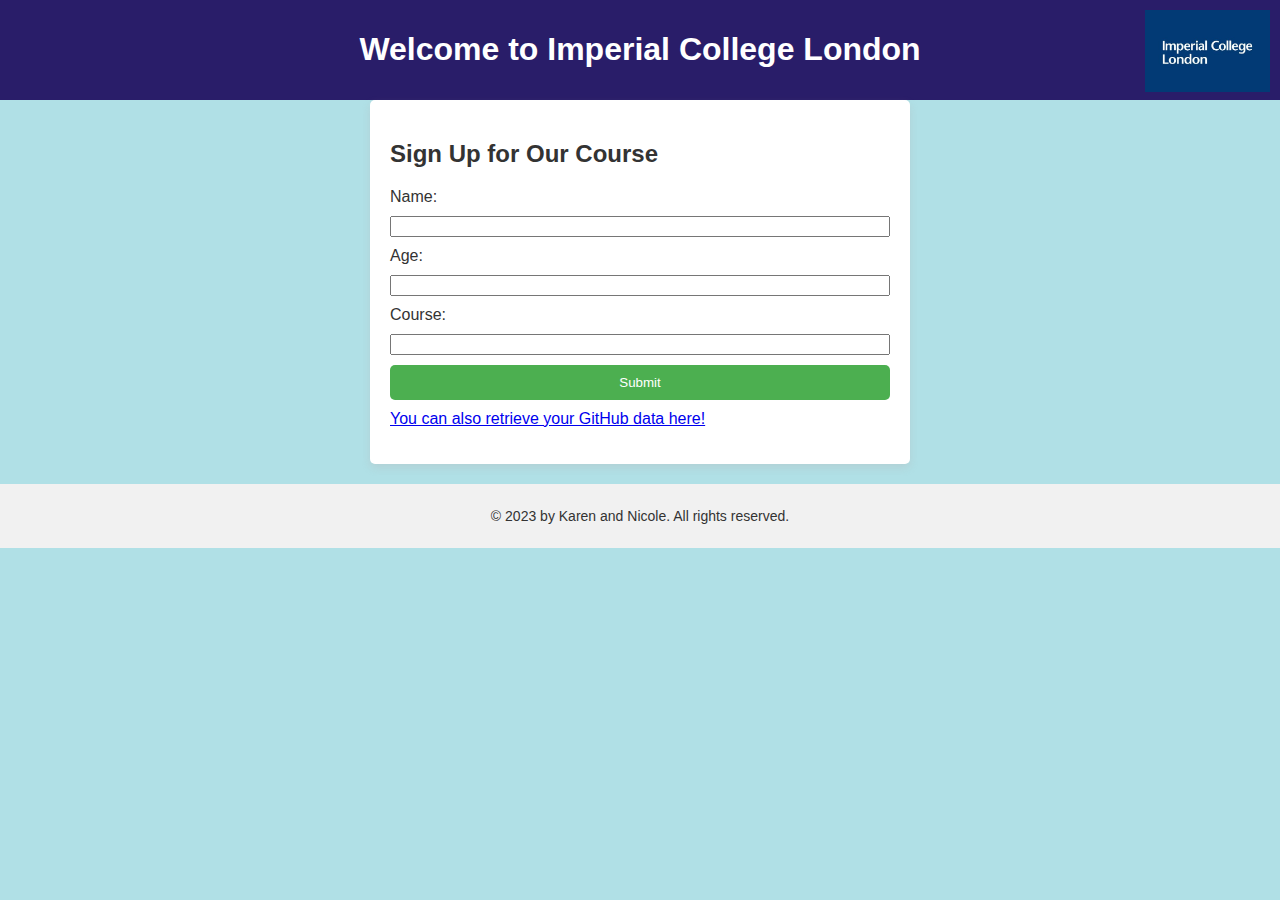
<file: api/templates/index.html>
<html lang="en">
<head>
    <meta charset="UTF-8">
    <meta http-equiv="X-UA-Compatible" content="IE=edge">
    <meta name="viewport" content="width=device-width, initial-scale=1.0">
    <title> Imperial College London</title>
    <link rel="apple-touch-icon" href="favicon.ico" type="image/x-icon">
    <style>
        body {
        margin:0;
        font-family: Arial, sans-serif;
        background-color: powderblue;
        color: #333;
        }

        header {
        background-color: #291d69;
        color: white;
        padding: 10px 0;
        text-align: center;
        }

        .logo-container {
            position: fixed;
            top: 10px;
            right: 10px;
            z-index: 1000;
        }

        .logo-img {
            width: 125px;
            height: auto;
        }

        .form-container {
            background-color: white;
            padding: 20px;
            border-radius: 5px;
            max-width: 500px;
            margin: auto;
            box-shadow: 0 4px 8px 0 rgba(185, 151, 151, 0.2);
        }

        form {
        display: grid;
        gap: 10px;
        }

        input[type="submit"] {
        background-color: #4CAF50;
        color: white;
        border: none;
        padding: 10px;
        border-radius: 5px;
        cursor: pointer;
        }

        input[type="submit"]:hover {
        background-color: #45a049;
        }

        .footer {

            margin-top: 20px;

            padding: 10px; /* more padding for larger area */

            background-color: #f1f1f1; /* neutral color */

            text-align: center;

            font-size: 0.875rem;

        }

    </style>

</head>



<body>

    <header>

        <h1>Welcome to Imperial College London</h1>

    </header>



    <div class="logo-container">
        <img src="Logo.png" alt="Imperial College London Logo" class="logo-img">
    </div>


    <div class="main-content">
        <div class="form-container">
            <h2>Sign Up for Our Course</h2> <!-- Add heading for form -->
            <form action="/submit" method="post">
                <label for="namefield">Name:</label>
                <input type="text" id="namefield" name="name" required>
                <label for="agefield">Age:</label>
                <input type="number" id="agefield" name="age" required>
                <label for="coursefield">Course:</label>
                <input type="text" id="coursefield" name="course" required>
                <input type="submit" value="Submit">
                <a href=" {{ url_for('form') }}"> You can also retrieve your GitHub data here! </a>
            </form>
        </div>
    </div>

    <div class="footer">
        <p>&copy; 2023 by Karen and Nicole. All rights reserved.</p>
    </div>

</body>

</html>
</file>
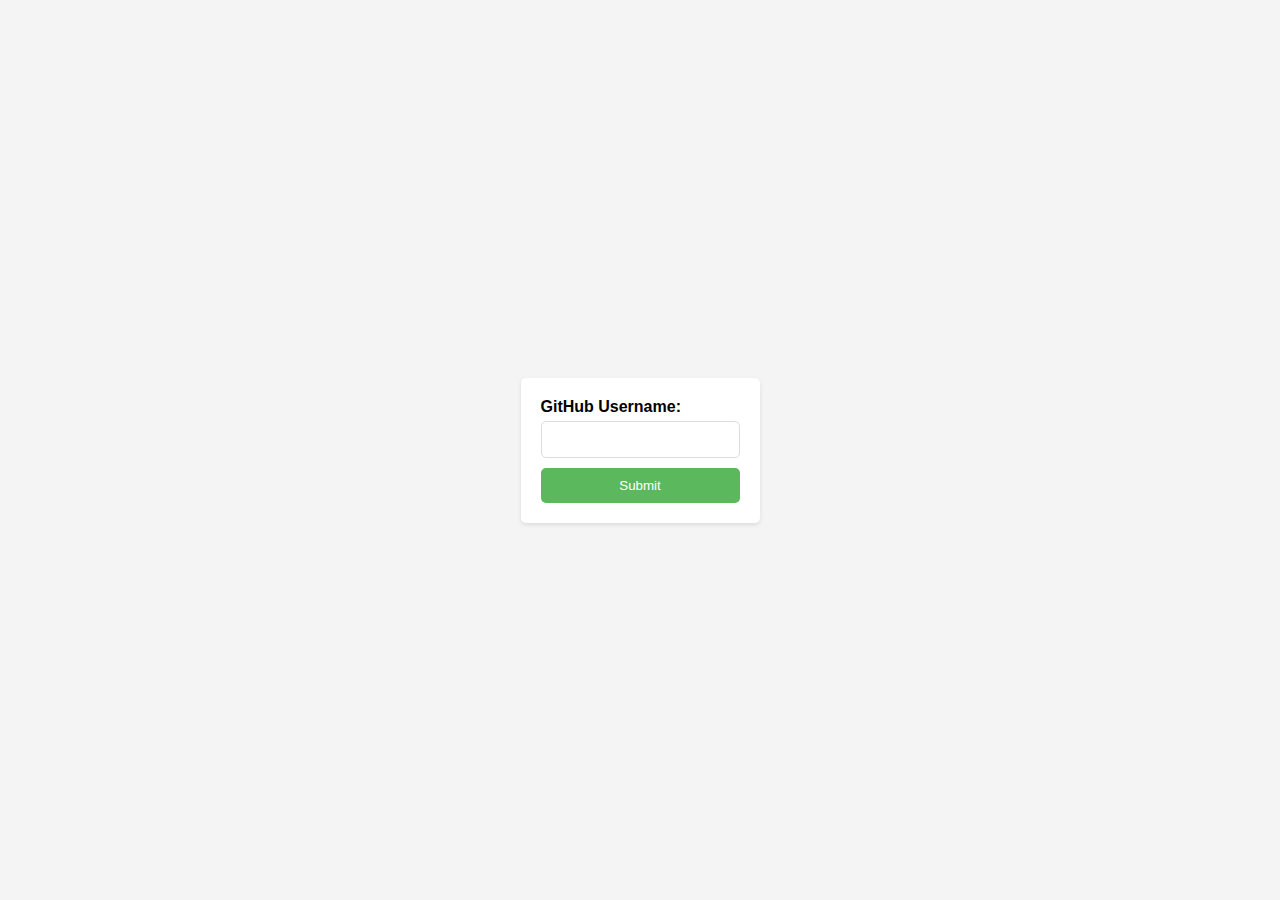
<file: api/templates/newpage.html>
<!DOCTYPE html>
<html lang="en">
<head>
    <meta charset="UTF-8">
    <title>GitHub Username Form</title>

    <style>
        body {
            font-family: Arial, sans-serif;
            background-color: #f4f4f4;
            display: flex;
            justify-content: center;
            align-items: center;
            height: 100vh;
            margin: 0;
        }

        .username-form {
            background: #fff;
            padding: 20px;
            border-radius: 5px;
            box-shadow: 0 2px 4px rgba(0, 0, 0, 0.1);
        }

        form {
            display: flex;
            flex-direction: column;
        }

        label {
            margin-bottom: 5px;
            font-weight: bold;
        }

        input[type="text"] {
            padding: 10px;
            margin-bottom: 10px;
            border-radius: 5px;
            border: 1px solid #ddd;
            box-sizing: border-box; /* Ensures padding doesn't affect width */
        }

        button {
            padding: 10px 15px;
            background-color: #5cb85c;
            color: white;
            border: none;
            border-radius: 5px;
            cursor: pointer;
        }

        button:hover {
            background-color: #4cae4c;
        }
    </style>

</head>
<body>
<div class="username-form">
    <form action="/submit-request
" method="post">
        <label for="usernamefield"> GitHub Username: </label>
        <input type="text" id="usernamefield" name="username" required>
        <button type="submit"> Submit</button>
    </form>
</div>
</body>
</html>
</file>
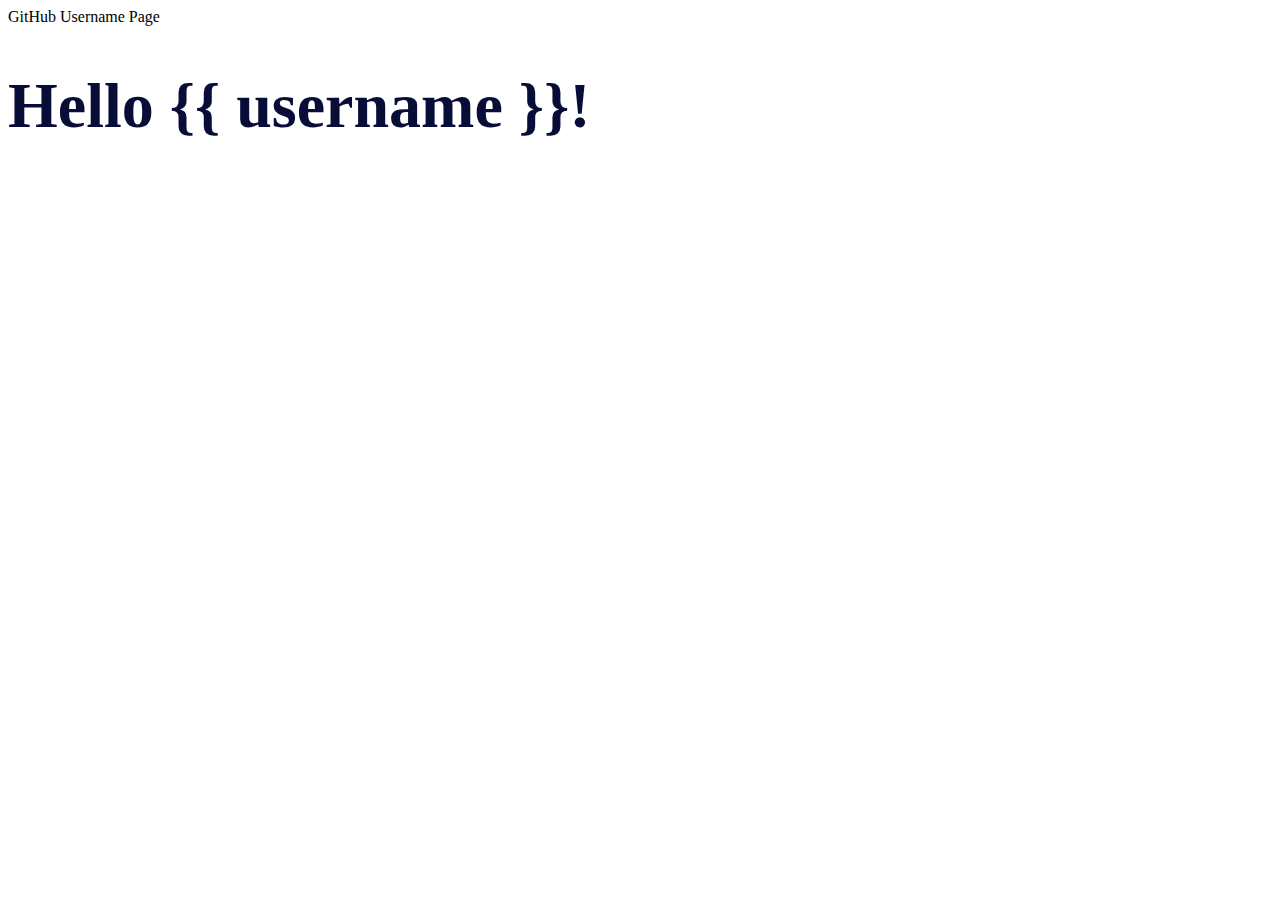
<file: api/templates/newreturnpage.html>
<!DOCTYPE html>
<html lang="en">
   <head> GitHub Username Page</head>
    <div class="username-form">
        <!-- Your result presentation -->
        <h1 style="font-size: 4rem; color: #080d38">Hello {{ username }}!</h1>
    </div>
    </body>
</html>
</file>
